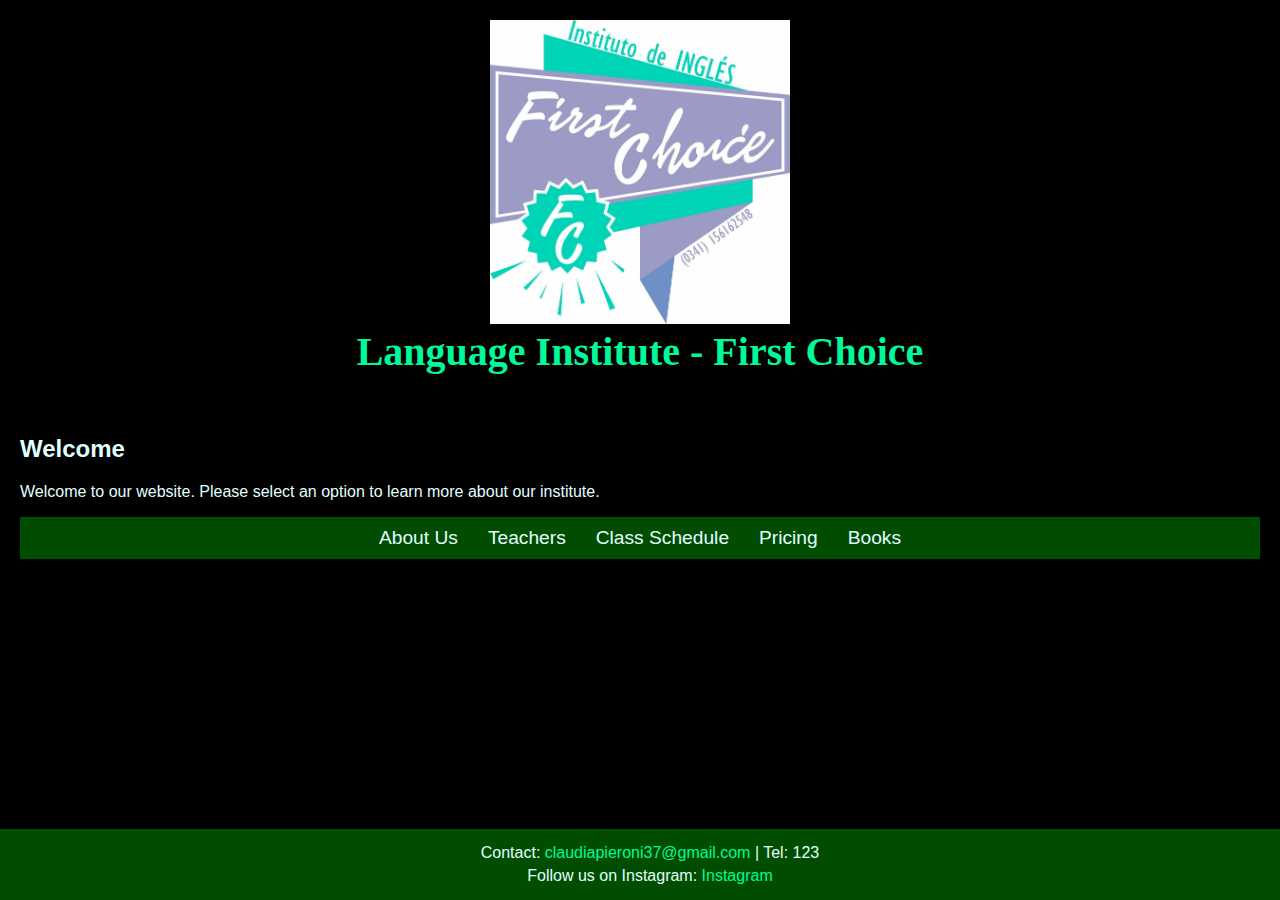
<file: index.html>
<!DOCTYPE html>
<html lang="en">
<head>
    <meta charset="UTF-8">
    <meta name="viewport" content="width=device-width, initial-scale=1.0">
    <title>First Choice</title>
    <link rel="stylesheet" href="style.css">
</head>
<body>
    <header>
        <img src="logo.png" alt="Logo of the First Choice Language Institute" class="logo">
        <h1>Language Institute - First Choice</h1>
    </header>

    <main>
        <section>
            <h2>Welcome</h2>
            <p>Welcome to our website. Please select an option to learn more about our institute.</p>
            <nav>
                <ul>
                    <li><a href="about.html">About Us</a></li>
                    <li><a href="teachers.html">Teachers</a></li>
                    <li><a href="schedule.html">Class Schedule</a></li>
                    <li><a href="pricing.html">Pricing</a></li>
                    <li><a href="books.html">Books</a></li>
                </ul>
            </nav>
        </section>
    </main>

    <footer>
        <p>Contact: <a href="mailto:claudiapieroni37@gmail.com">claudiapieroni37@gmail.com</a> | Tel: 123</p>
        <p>Follow us on Instagram: <a href="https://www.instagram.com/firstchoice_institutodeidiomas/?hl=es-la" target="_blank">Instagram</a></p>
    </footer>
</body>
</html>
</file>
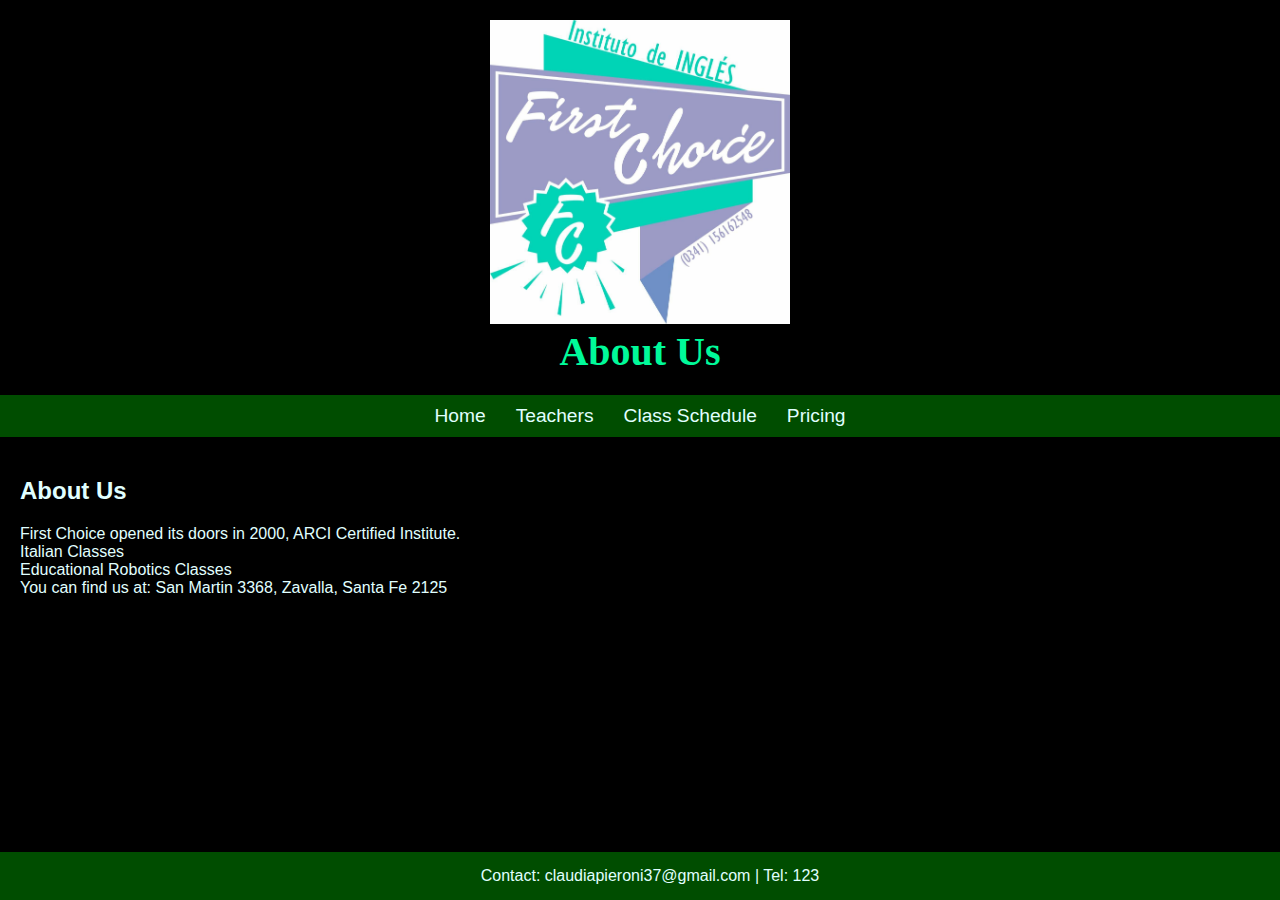
<file: about.html>
<!DOCTYPE html>
<html lang="en">
<head>
    <meta charset="UTF-8">
    <meta name="viewport" content="width=device-width, initial-scale=1.0">
    <title>About Us - Language Institute</title>
    <link rel="stylesheet" href="style.css">
</head>
<body>
    <header>
        <img src="logo.png" alt="Logo of the First Choice Language Institute" class="logo">
        <h1>About Us</h1>
    </header>

    <nav>
        <ul>
            <li><a href="index.html">Home</a></li>
            <li><a href="teachers.html">Teachers</a></li>
            <li><a href="schedule.html">Class Schedule</a></li>
            <li><a href="pricing.html">Pricing</a></li>
        </ul>
    </nav>

    <main>
        <section>
            <h2>About Us</h2>
            <p>First Choice opened its doors in 2000, ARCI Certified Institute. <br>
            Italian Classes <br>
            Educational Robotics Classes <br>
            You can find us at: San Martin 3368, Zavalla, Santa Fe 2125</p>
        </section>
    </main>

    <footer>
        <p>Contact: claudiapieroni37@gmail.com | Tel: 123</p>
    </footer>
</body>
</html>
</file>
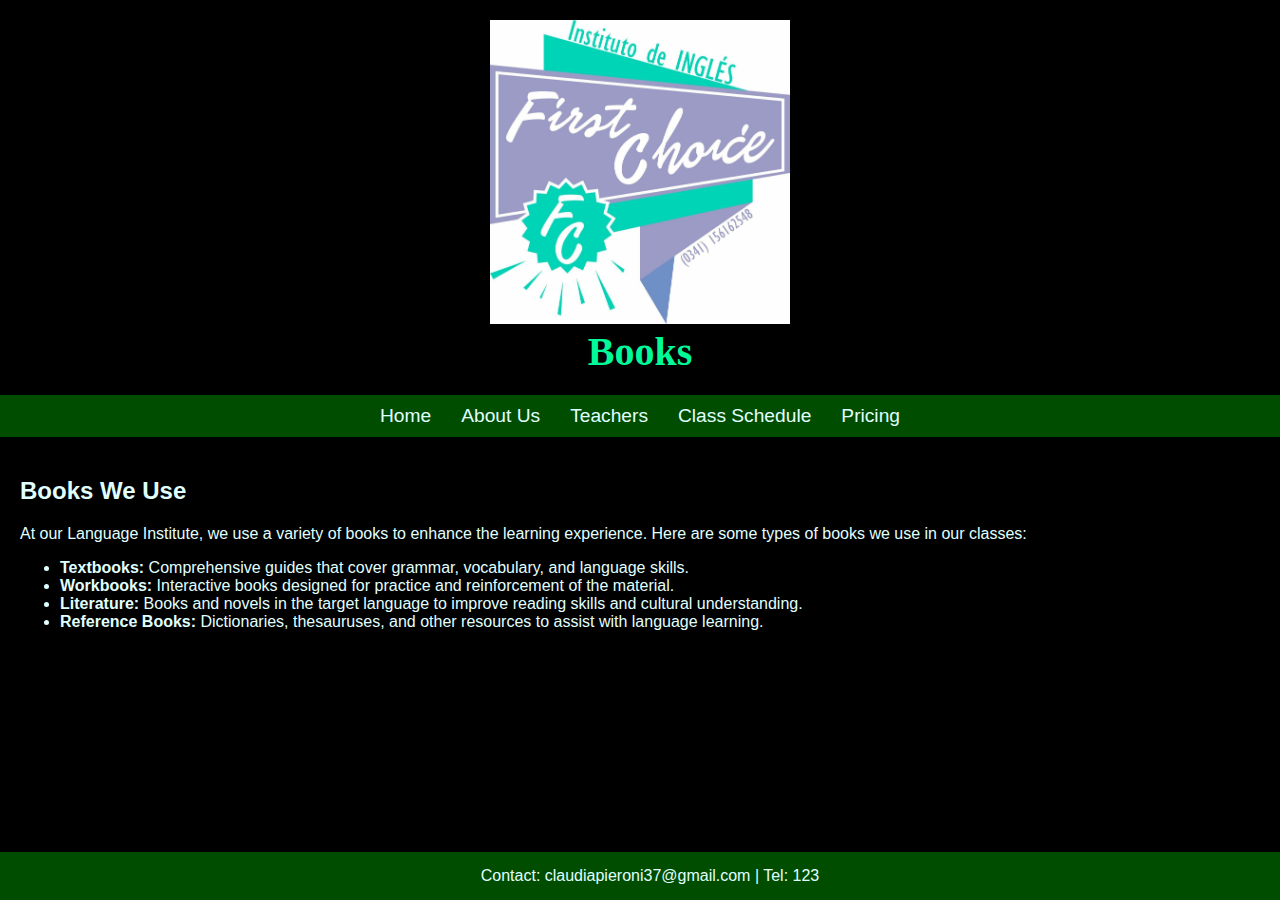
<file: books.html>
<!DOCTYPE html>
<html lang="en">
<head>
    <meta charset="UTF-8">
    <meta name="viewport" content="width=device-width, initial-scale=1.0">
    <title>Books - Language Institute</title>
    <link rel="stylesheet" href="style.css">
</head>
<body>
    <header>
        <img src="logo.png" alt="Logo of the First Choice Language Institute" class="logo">
        <h1>Books</h1>
    </header>

    <nav>
        <ul>
            <li><a href="index.html">Home</a></li>
            <li><a href="about.html">About Us</a></li>
            <li><a href="teachers.html">Teachers</a></li>
            <li><a href="schedule.html">Class Schedule</a></li>
            <li><a href="pricing.html">Pricing</a></li>
        </ul>
    </nav>

    <main>
        <section>
            <h2>Books We Use</h2>
            <p>At our Language Institute, we use a variety of books to enhance the learning experience. Here are some types of books we use in our classes:</p>
            <ul>
                <li><strong>Textbooks:</strong> Comprehensive guides that cover grammar, vocabulary, and language skills.</li>
                <li><strong>Workbooks:</strong> Interactive books designed for practice and reinforcement of the material.</li>
                <li><strong>Literature:</strong> Books and novels in the target language to improve reading skills and cultural understanding.</li>
                <li><strong>Reference Books:</strong> Dictionaries, thesauruses, and other resources to assist with language learning.</li>
            </ul>
        </section>
    </main>

    <footer>
        <p>Contact: claudiapieroni37@gmail.com | Tel: 123</p>
    </footer>
</body>
</html>
</file>
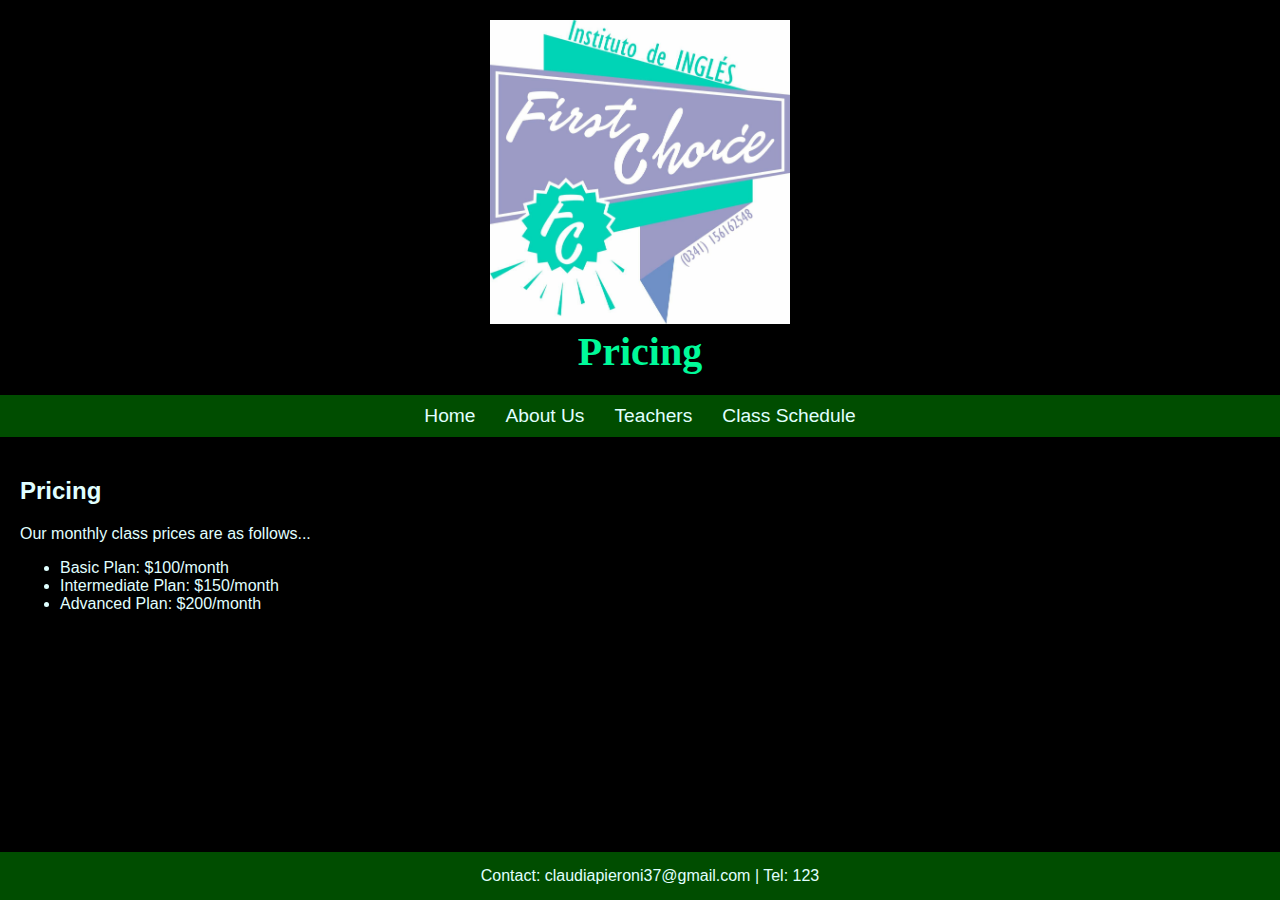
<file: pricing.html>
<!DOCTYPE html>
<html lang="en">
<head>
    <meta charset="UTF-8">
    <meta name="viewport" content="width=device-width, initial-scale=1.0">
    <title>Pricing - Language Institute</title>
    <link rel="stylesheet" href="style.css">
</head>
<body>
    <header>
        <img src="logo.png" alt="Logo of the First Choice Language Institute" class="logo">
        <h1>Pricing</h1>
    </header>

    <nav>
        <ul>
            <li><a href="index.html">Home</a></li>
            <li><a href="about.html">About Us</a></li>
            <li><a href="teachers.html">Teachers</a></li>
            <li><a href="schedule.html">Class Schedule</a></li>
        </ul>
    </nav>

    <main>
        <section>
            <h2>Pricing</h2>
            <p>Our monthly class prices are as follows...</p>
            <ul>
                <li>Basic Plan: $100/month</li>
                <li>Intermediate Plan: $150/month</li>
                <li>Advanced Plan: $200/month</li>
            </ul>
        </section>
    </main>

    <footer>
        <p>Contact: claudiapieroni37@gmail.com | Tel: 123</p>
    </footer>
</body>
</html>
</file>
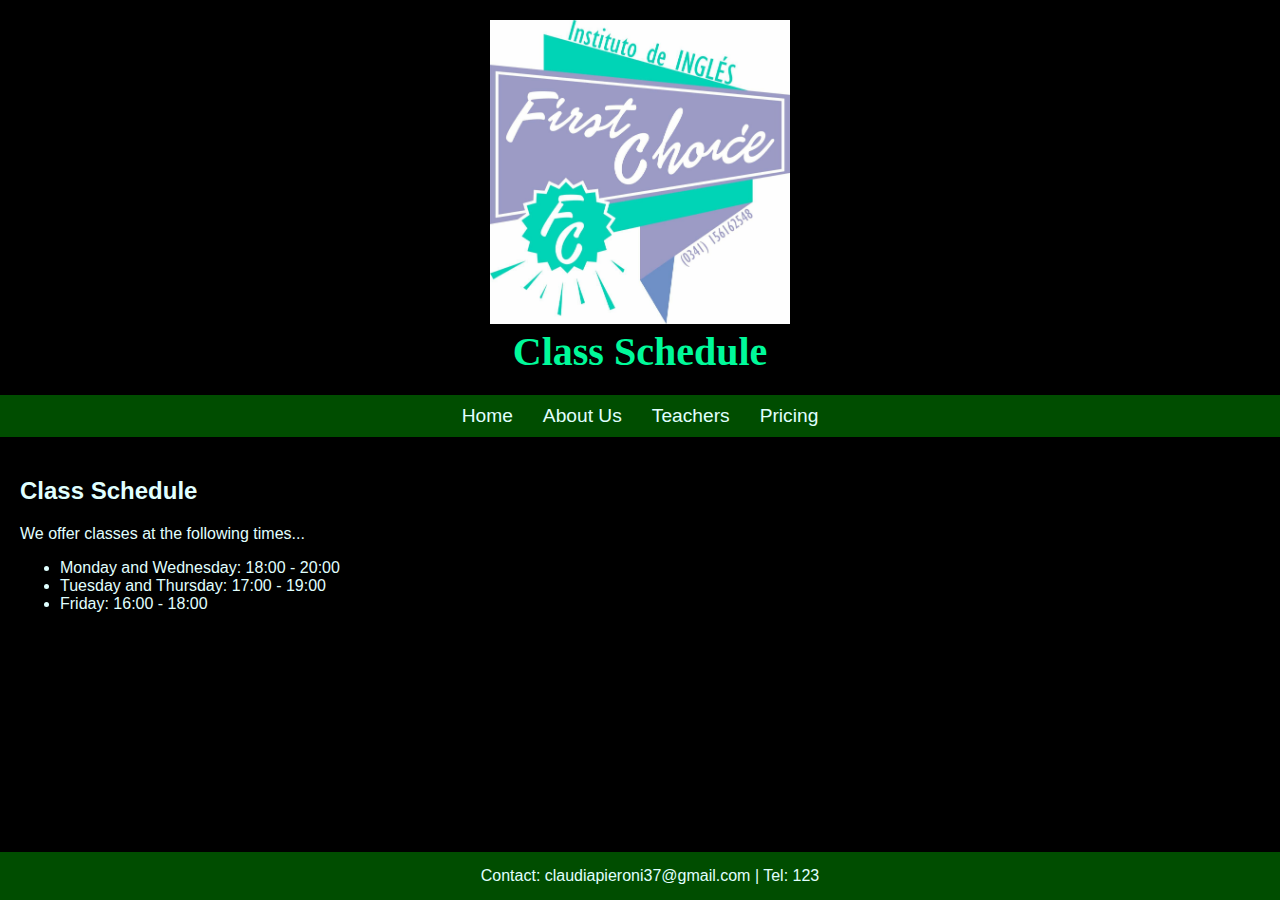
<file: schedule.html>
<!DOCTYPE html>
<html lang="en">
<head>
    <meta charset="UTF-8">
    <meta name="viewport" content="width=device-width, initial-scale=1.0">
    <title>Class Schedule - Language Institute</title>
    <link rel="stylesheet" href="style.css">
</head>
<body>
    <header>
        <img src="logo.png" alt="Logo of the First Choice Language Institute" class="logo">
        <h1>Class Schedule</h1>
    </header>

    <nav>
        <ul>
            <li><a href="index.html">Home</a></li>
            <li><a href="about.html">About Us</a></li>
            <li><a href="teachers.html">Teachers</a></li>
            <li><a href="pricing.html">Pricing</a></li>
        </ul>
    </nav>

    <main>
        <section>
            <h2>Class Schedule</h2>
            <p>We offer classes at the following times...</p>
            <ul>
                <li>Monday and Wednesday: 18:00 - 20:00</li>
                <li>Tuesday and Thursday: 17:00 - 19:00</li>
                <li>Friday: 16:00 - 18:00</li>
            </ul>
        </section>
    </main>

    <footer>
        <p>Contact: claudiapieroni37@gmail.com | Tel: 123</p>
    </footer>
</body>
</html>
</file>
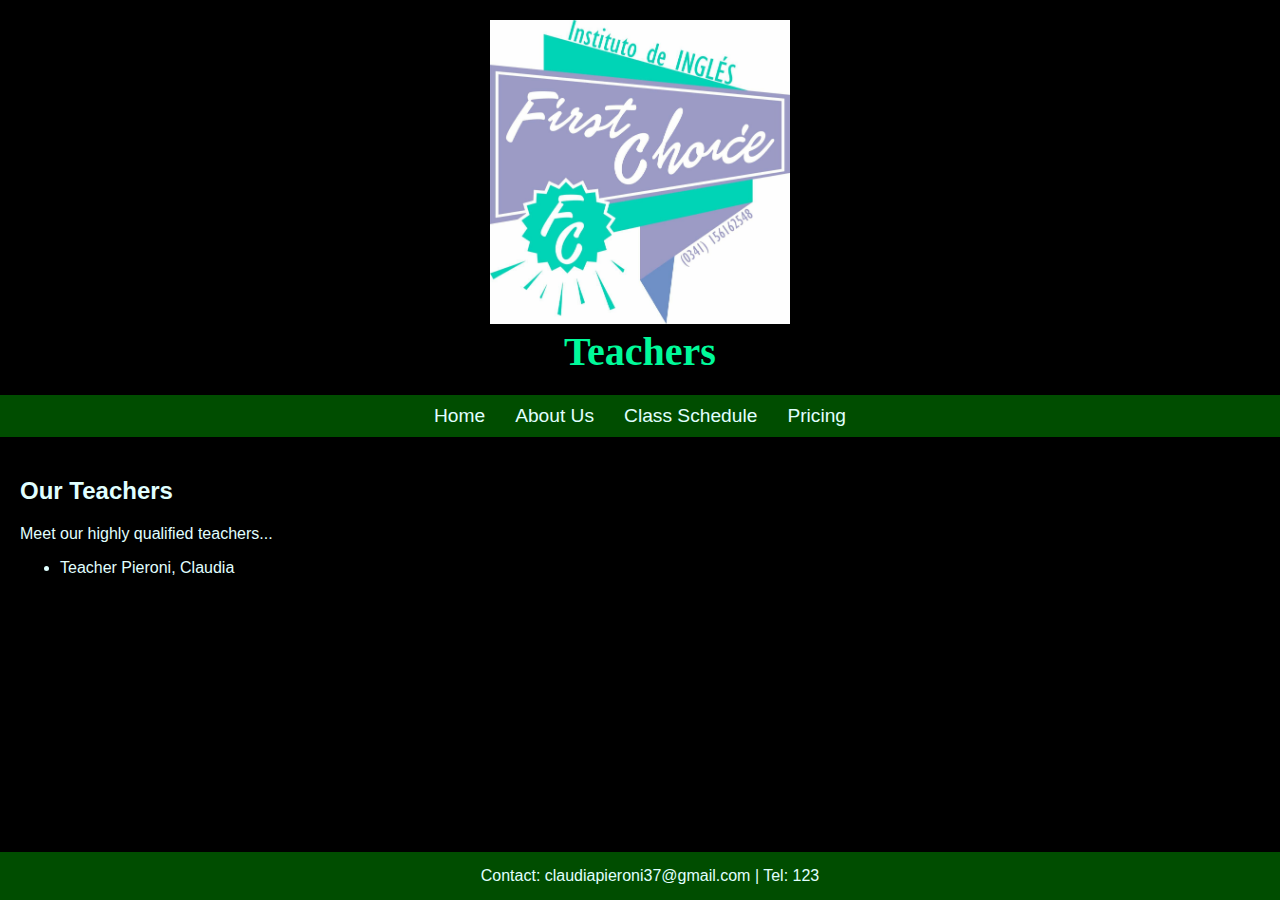
<file: teachers.html>
<!DOCTYPE html>
<html lang="en">
<head>
    <meta charset="UTF-8">
    <meta name="viewport" content="width=device-width, initial-scale=1.0">
    <title>Teachers - Language Institute</title>
    <link rel="stylesheet" href="style.css">
</head>
<body>
    <header>
        <img src="logo.png" alt="Logo of the First Choice Language Institute" class="logo">
        <h1>Teachers</h1>
    </header>

    <nav>
        <ul>
            <li><a href="index.html">Home</a></li>
            <li><a href="about.html">About Us</a></li>
            <li><a href="schedule.html">Class Schedule</a></li>
            <li><a href="pricing.html">Pricing</a></li>
        </ul>
    </nav>

    <main>
        <section>
            <h2>Our Teachers</h2>
            <p>Meet our highly qualified teachers...</p>
            <ul>
                <li>Teacher Pieroni, Claudia</li>
            </ul>
        </section>
    </main>

    <footer>
        <p>Contact: claudiapieroni37@gmail.com | Tel: 123</p>
    </footer>
</body>
</html>
</file>
<file: style.css>
/* General Styles */
body {
    font-family: Arial, sans-serif; /* Fuente general de la página */
    background-color: #000000; /* Fondo negro */
    color: #E0FFFF; /* Letra en celeste */
    margin: 0;
    padding: 0;
}

header {
    text-align: center;
    padding: 20px;
}

.logo {
    width: 300px; /* Tamaño del logotipo aumentado */
    height: auto; /* Mantiene la proporción del logotipo */
}

h1 {
    font-family: 'Georgia', serif; /* Cambia la fuente del título */
    color: #00FA9A; /* Verde agua para el título */
    font-size: 2.5em; /* Tamaño del título */
    margin: 0;
}

/* Navigation Bar */
nav {
    background-color: #004d00; /* Fondo verde oscuro */
    padding: 10px;
}

nav ul {
    list-style: none;
    padding: 0;
    margin: 0;
    display: flex;
    justify-content: center;
}

nav ul li {
    margin: 0 15px;
}

nav ul li a {
    color: #E0FFFF; /* Letra celeste en la navegación */
    text-decoration: none;
    font-size: 1.2em;
}

/* Main Content */
main {
    padding: 20px;
}

section {
    margin-bottom: 20px;
}

/* Footer */
footer {
    background-color: #004d00; /* Fondo verde oscuro */
    color: #E0FFFF; /* Letra celeste */
    text-align: center;
    padding: 10px;
    position: absolute;
    bottom: 0;
    width: 100%;
}

footer p {
    margin: 5px 0;
}

footer a {
    color: #00FA9A; /* Verde agua para los enlaces */
    text-decoration: none;
}

footer a:hover {
    text-decoration: underline; /* Subrayado al pasar el ratón */
}

/* Responsive Design */
@media (max-width: 768px) {
    .logo {
        width: 150px; /* Tamaño del logotipo en dispositivos pequeños */
    }

    nav ul {
        flex-direction: column;
    }

    nav ul li {
        margin: 10px 0;
    }
}
</file>
